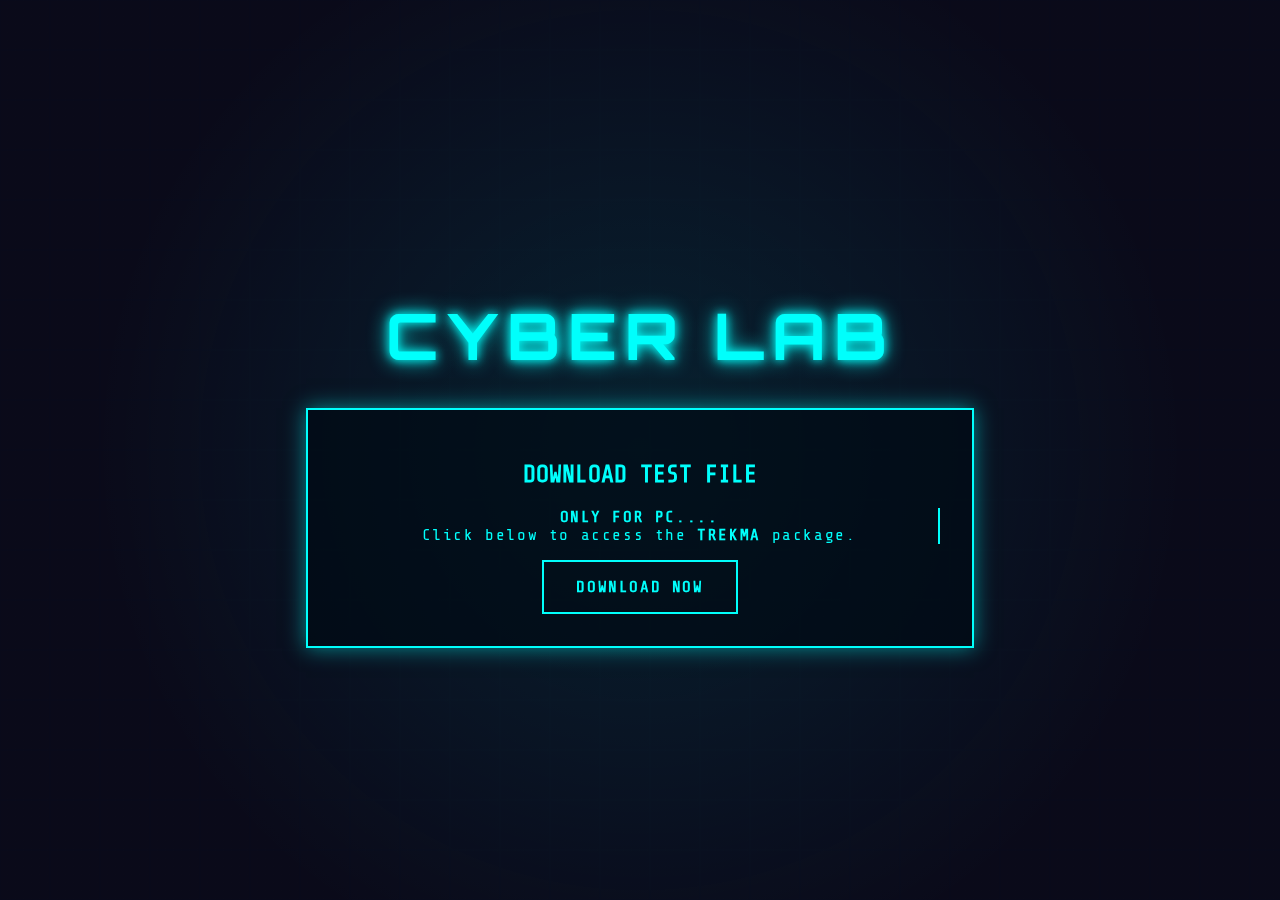
<file: newwwwww/index.html>
<!DOCTYPE html>
<html lang="en">
<head>
    <meta charset="UTF-8">
    <meta name="viewport" content="width=device-width, initial-scale=1.0">
    <title>CYBER LAB</title>
    <style>
        /* Hacker-themed styling */
        @import url('https://fonts.googleapis.com/css2?family=Share+Tech+Mono&family=Orbitron:wght@400;700&display=swap');
        
        body {
            font-family: 'Share Tech Mono', monospace;
            background: #0a0a1a;
            color: #00fffc;
            margin: 0;
            padding: 0;
            min-height: 100vh;
            display: flex;
            flex-direction: column;
            align-items: center;
            justify-content: center;
            text-align: center;
            overflow-x: hidden;
            position: relative;
        }

        /* Animated Cyber Background */
        body::before {
            content: "";
            position: fixed;
            top: 0;
            left: 0;
            width: 100%;
            height: 100%;
            background: linear-gradient(rgba(10, 10, 26, 0.9), rgba(10, 10, 26, 0.9)), 
                        url('data:image/svg+xml;utf8,<svg xmlns="http://www.w3.org/2000/svg" width="100" height="100" viewBox="0 0 100 100"><rect width="100" height="100" fill="none" stroke="%2300fffc" stroke-width="0.5" opacity="0.2"/></svg>');
            background-size: 50px 50px;
            z-index: -1;
            animation: gridMove 20s linear infinite;
        }

        @keyframes gridMove {
            0% { background-position: 0 0; }
            100% { background-position: 50px 50px; }
        }

        /* Glowing Nodes */
        body::after {
            content: "";
            position: fixed;
            top: 0;
            left: 0;
            width: 100%;
            height: 100%;
            background: radial-gradient(circle, rgba(0, 255, 252, 0.1) 0%, transparent 70%);
            z-index: -1;
            animation: pulseNodes 5s infinite alternate;
        }

        @keyframes pulseNodes {
            0% { opacity: 0.3; }
            100% { opacity: 0.7; }
        }

        h1 {
            font-family: 'Orbitron', sans-serif;
            font-size: 4rem;
            font-weight: 700;
            margin-bottom: 2rem;
            text-transform: uppercase;
            letter-spacing: 0.5rem;
            color: #00fffc;
            text-shadow: 0 0 10px #00fffc, 0 0 20px #00fffc;
            animation: glitch 3s infinite;
        }

        @keyframes glitch {
            0%, 100% { text-shadow: 0 0 10px #00fffc, 0 0 20px #00fffc; }
            25% { text-shadow: -5px -5px 10px #ff00fc, 5px 5px 20px #00fffc; }
            50% { text-shadow: 5px 5px 10px #00fffc, -5px -5px 20px #ff00fc; }
            75% { text-shadow: -5px 5px 10px #00fffc, 5px -5px 20px #ff00fc; }
        }

        .download-box {
            background: rgba(0, 10, 20, 0.7);
            border: 2px solid #00fffc;
            border-radius: 0;
            padding: 2rem;
            width: 80%;
            max-width: 600px;
            box-shadow: 0 0 20px rgba(0, 255, 252, 0.5);
            transition: all 0.3s ease;
        }

        .download-box:hover {
            transform: scale(1.02);
            box-shadow: 0 0 30px rgba(0, 255, 252, 0.8);
        }

        .download-btn {
            display: inline-block;
            padding: 1rem 2rem;
            background: transparent;
            color: #00fffc;
            text-decoration: none;
            border: 2px solid #00fffc;
            border-radius: 0;
            font-weight: 600;
            margin-top: 1rem;
            transition: all 0.3s ease;
            text-transform: uppercase;
            letter-spacing: 0.1rem;
        }

        .download-btn:hover {
            background: rgba(0, 255, 252, 0.2);
            box-shadow: 0 0 15px rgba(0, 255, 252, 0.5);
            transform: translateY(-3px);
        }

        .pulse {
            animation: pulse 2s infinite;
        }

        @keyframes pulse {
            0% { box-shadow: 0 0 10px rgba(0, 255, 252, 0.5); }
            50% { box-shadow: 0 0 20px rgba(0, 255, 252, 0.8); }
            100% { box-shadow: 0 0 10px rgba(0, 255, 252, 0.5); }
        }

        /* Terminal-like text */
        .typewriter {
            overflow: hidden;
            border-right: 2px solid #00fffc;
            white-space: nowrap;
            margin: 0 auto;
            letter-spacing: 0.1rem;
            animation: typing 3s steps(40, end), blink-caret 0.75s step-end infinite;
        }

        @keyframes typing {
            from { width: 0 }
            to { width: 100% }
        }

        @keyframes blink-caret {
            from, to { border-color: transparent }
            50% { border-color: #00fffc }
        }
    </style>
</head>
<body>
    <h1>CYBER LAB</h1>
    <div class="download-box pulse">
        <h2>DOWNLOAD TEST FILE</h2>
        <p class="typewriter"><b>ONLY FOR PC....</b></p>
        <p class="typewriter">Click below to access the <b>TREKMA</b> package.</p>
        <a href="Trekma" class="download-btn" download>DOWNLOAD NOW</a>
    </div>
</body>
</html>
</file>
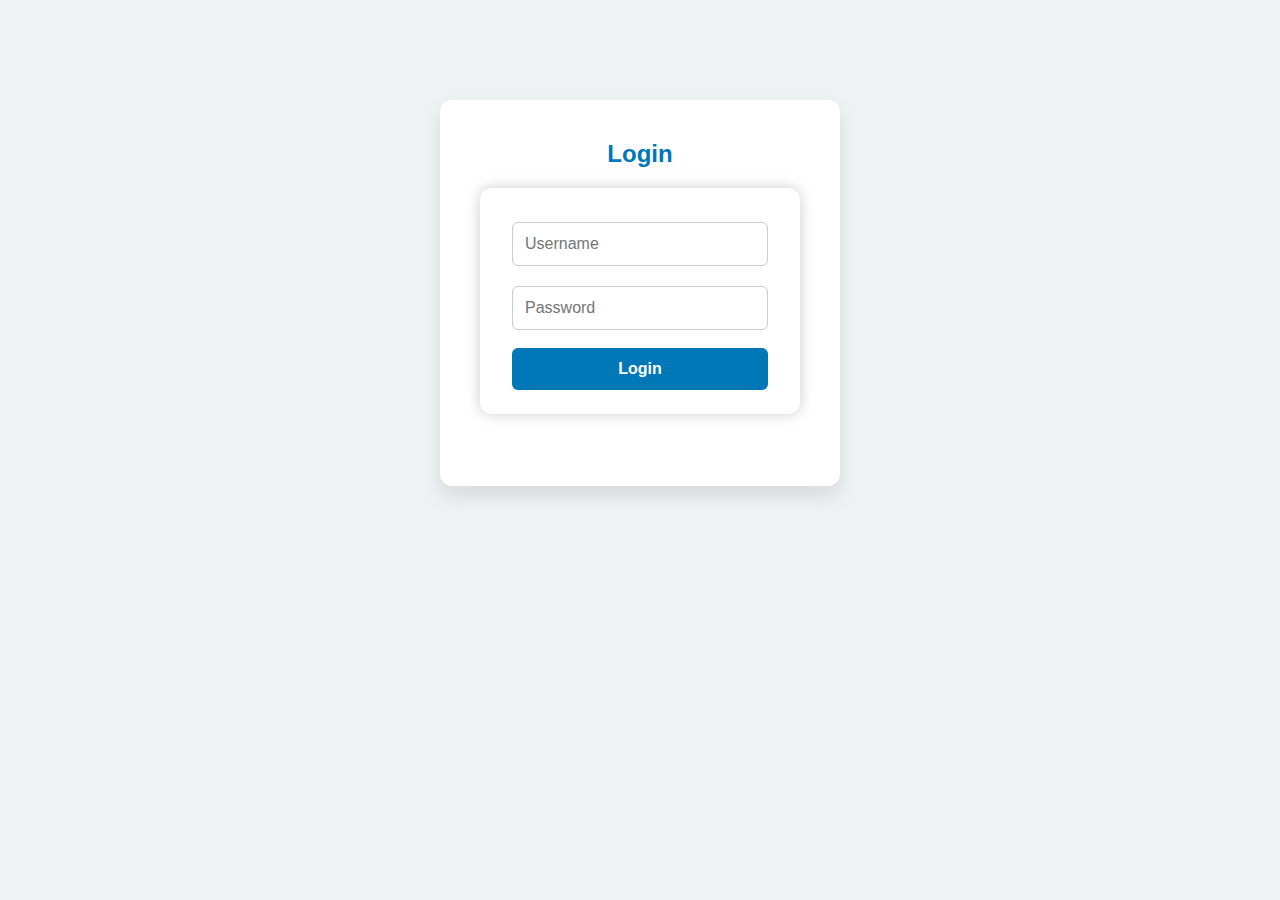
<file: TheG_Connects/index.html>
<!DOCTYPE html>
<html lang="en">
<head>
<meta charset="UTF-8">
<meta name="viewport" content="width=device-width,initial-scale=1.0">
<title>TheG Connect Hub</title>
<link rel="stylesheet" href="style.css">
</head>
<body>
  <!-- Login Page -->
  <div id="loginPage" class="page active">
    <div class="login-card">
      <h2>Login</h2>
      <form id="loginForm">
        <input type="text" id="username" placeholder="Username" required>
        <input type="password" id="password" placeholder="Password" required>
        <button type="submit" class="btn primary">Login</button>
      </form>
    </div>
  </div>

  <!-- Main Content Page -->
  <div id="mainPage" class="page">
    <header class="site-header">
      <div class="wrap header-inner">
        <h1>TheG Connect Hub</h1>
        <button id="logoutBtn" class="btn small">Logout</button>
      </div>
      <div class="search-container">
        <input id="searchInput" type="search" placeholder="Search businesses...">
      </div>
    </header>

    <main class="wrap main-grid">
      <!-- Add / Edit Business Panel -->
      <aside class="panel form-panel" id="formPanel">
        <h2>Add Your Business</h2>
        <form id="businessForm">
          <input type="text" id="name" placeholder="Business Name" required>
          <input type="email" id="email" placeholder="Email" required>
          <input type="text" id="contact" placeholder="Contact Number" required>
          <input type="text" id="instagram" placeholder="Instagram Username" required>
          <textarea id="about" rows="4" placeholder="About Your Business" required></textarea>
          <button type="submit" class="btn primary">Save Profile</button>
        </form>
      </aside>

      <!-- Profiles Panel -->
      <section class="panel profiles-panel">
        <h2>Business Profiles</h2>
        <div id="profilesContainer" class="profiles-grid"></div>
        <div class="empty-state" id="emptyState">No profiles yet. Add a business to get started.</div>
      </section>
    </main>
  </div>

  <!-- Profile card template -->
  <template id="profile-template">
    <div class="card profile-card">
      <h3 class="card-name"></h3>
      <p class="card-about"></p>
      <p><strong>Email:</strong> <a class="card-email" href="#"></a></p>
      <p><strong>Contact:</strong> <a class="card-contact" href="#"></a></p>
      <p><strong>Instagram:</strong> <a class="card-instagram" href="#" target="_blank"></a></p>
      <button class="btn small promoteBtn">Promote (Meta AI)</button>
      <div class="stats">Views: <span class="stat-views">132
      </span> • Clicks: <span class="stat-clicks">34</span></div>
      <button class="btn small collaborateBtn">Collaborate</button>
    </div>
  </template>

  <script src="script.js"></script>
</body>
</html>
</file>
<file: TheG_Connects/style.css>
/* ==== General Styling ==== */
body {
  font-family: 'Poppins', sans-serif;
  background: linear-gradient(135deg, #4f46e5, #9333ea);
  margin: 0;
  padding: 0;
  color: #fff;
  min-height: 100vh;
  display: flex;
  flex-direction: column;
  align-items: center;
}

/* ==== Header ==== */
header {
  width: 100%;
  text-align: center;
  background: rgba(255, 255, 255, 0.1);
  padding: 1.2rem 0;
  backdrop-filter: blur(8px);
  font-size: 1.8rem;
  font-weight: 600;
  letter-spacing: 1px;
  color: #fff;
  box-shadow: 0 2px 8px rgba(0,0,0,0.2);
}

/* ==== Login Page ==== */
#login-page {
  margin-top: 8%;
  background: rgba(255, 255, 255, 0.15);
  padding: 2rem 3rem;
  border-radius: 16px;
  box-shadow: 0 0 20px rgba(0,0,0,0.3);
  text-align: center;
  transition: 0.3s;
}

#login-page:hover {
  transform: scale(1.02);
}

#login-page input {
  width: 100%;
  margin: 10px 0;
  padding: 12px;
  border: none;
  border-radius: 8px;
  font-size: 1rem;
  outline: none;
}

#login-page button {
  margin-top: 10px;
  padding: 12px 20px;
  background: #22c55e;
  color: white;
  border: none;
  border-radius: 8px;
  font-size: 1rem;
  cursor: pointer;
  transition: 0.3s;
}

#login-page button:hover {
  background: #16a34a;
}

/* ==== Dashboard Section ==== */
#dashboard {
  width: 90%;
  max-width: 1200px;
  display: none;
  flex-direction: column;
  align-items: center;
  margin-top: 2rem;
}

/* ==== Add Business Form ==== */
form {
  background: rgba(255, 255, 255, 0.15);
  padding: 1.5rem 2rem;
  border-radius: 12px;
  margin-bottom: 2rem;
  width: 100%;
  max-width: 600px;
  box-shadow: 0 0 15px rgba(0,0,0,0.2);
}

form input,
form textarea {
  width: 100%;
  margin: 10px 0;
  padding: 10px;
  border: none;
  border-radius: 8px;
  font-size: 1rem;
  outline: none;
}

form button {
  margin-top: 8px;
  background: #3b82f6;
  border: none;
  color: white;
  padding: 10px 18px;
  border-radius: 8px;
  cursor: pointer;
  font-size: 1rem;
  transition: 0.3s;
}

form button:hover {
  background: #2563eb;
}

/* ==== Search Bar ==== */
#search {
  width: 60%;
  max-width: 500px;
  padding: 12px;
  border-radius: 8px;
  border: none;
  margin: 20px 0;
  font-size: 1rem;
  outline: none;
}

/* ==== Business Cards ==== */
#business-list {
  display: grid;
  grid-template-columns: repeat(auto-fit, minmax(260px, 1fr));
  gap: 1.5rem;
  width: 100%;
  margin-bottom: 3rem;
}

.business-card {
  background: rgba(255, 255, 255, 0.15);
  border-radius: 16px;
  padding: 1.5rem;
  text-align: center;
  transition: 0.4s;
  box-shadow: 0 8px 20px rgba(0,0,0,0.25);
}

.business-card:hover {
  transform: translateY(-8px);
  background: rgba(255, 255, 255, 0.25);
}

.business-card h3 {
  color: #fff;
  margin-bottom: 0.5rem;
}

.business-card p {
  font-size: 0.95rem;
  color: #e2e8f0;
}

.business-card a {
  display: inline-block;
  color: #facc15;
  text-decoration: none;
  margin-top: 8px;
  transition: 0.3s;
}

.business-card a:hover {
  color: #fde047;
}

.collab-btn, .promote-btn {
  margin-top: 12px;
  padding: 10px 14px;
  border: none;
  border-radius: 8px;
  cursor: pointer;
  transition: 0.3s;
}

.collab-btn {
  background: #06b6d4;
  color: white;
}

.collab-btn:hover {
  background: #0891b2;
}

.promote-btn {
  background: #f97316;
  color: white;
}

.promote-btn:hover {
  background: #ea580c;
}

/* ==== Footer ==== */
footer {
  text-align: center;
  margin-top: auto;
  padding: 1rem;
  font-size: 0.9rem;
  opacity: 0.8;
}
/* ===== Reset & Base ===== */
* { margin:0; padding:0; box-sizing:border-box; }
body { font-family:'Poppins', sans-serif; background:#eef2f5; color:#333; }
a { text-decoration:none; color:#0077b6; transition:0.3s; }
a:hover { text-decoration:underline; }

/* ===== Page Layout ===== */
.page { display:none; }
.page.active { display:block; }
.wrap { max-width:1200px; margin:auto; padding:0 20px; }

/* ===== Login Page ===== */
.login-card {
  background:#fff; max-width:400px; margin:100px auto; padding:40px;
  border-radius:12px; box-shadow:0 10px 20px rgba(0,0,0,0.1);
  text-align:center;
}
.login-card h2 { margin-bottom:20px; color:#0077b6; }
.login-card input {
  width:100%; padding:12px; margin:10px 0; border:1px solid #ccc; border-radius:6px;
  font-size:1rem; transition:0.3s;
}
.login-card input:focus { border-color:#0077b6; box-shadow:0 0 5px rgba(0,119,182,0.3); outline:none; }
.login-card .btn { width:100%; padding:12px; background:#0077b6; color:#fff; border:none; border-radius:6px; cursor:pointer; font-weight:600; transition:0.3s; }
.login-card .btn:hover { background:#005f8a; }

/* ===== Header ===== */
.site-header {
  background:linear-gradient(90deg,#0077b6,#00b4d8);
  color:#fff; padding:20px; text-align:center; position:relative; border-radius:0 0 12px 12px;
}
.site-header h1 { margin:0; font-size:2rem; }
.site-header .btn {
  position:absolute; right:20px; top:20px; background:#fff; color:#0077b6; border:none;
  padding:10px 20px; border-radius:6px; cursor:pointer; transition:0.3s;
}
.site-header .btn:hover { background:#f0f0f0; }
.search-container { margin:15px auto; text-align:center; }
.search-container input {
  width:80%; max-width:400px; padding:10px; border-radius:6px; border:1px solid #ccc; font-size:1rem;
  transition:0.3s;
}
.search-container input:focus { border-color:#0077b6; box-shadow:0 0 5px rgba(0,119,182,0.3); outline:none; }

/* ===== Main Grid ===== */
.main-grid { display:flex; flex-wrap:wrap; gap:20px; margin:20px 0; }
.form-panel { flex:1 1 300px; background:#fff; padding:20px; border-radius:12px; box-shadow:0 5px 15px rgba(0,0,0,0.1); }
.profiles-panel { flex:2 1 600px; }

/* ===== Form Inputs ===== */
.profile-form input, .profile-form textarea {
  width:100%; padding:10px; margin:8px 0; border-radius:6px; border:1px solid #ccc; transition:0.3s; font-size:1rem;
}
.profile-form input:focus, .profile-form textarea:focus { border-color:#0077b6; box-shadow:0 0 5px rgba(0,119,182,0.3); outline:none; }
.profile-form button {
  width:100%; padding:12px; margin-top:10px; border:none; border-radius:6px; background:#0077b6;
  color:#fff; font-weight:600; cursor:pointer; transition:0.3s;
}
.profile-form button:hover { background:#005f8a; }

/* ===== Profiles Grid ===== */
.profiles-grid { display:flex; flex-wrap:wrap; gap:15px; }
.profile-card {
  background:#fff; padding:20px; border-radius:12px; box-shadow:0 4px 12px rgba(0,0,0,0.05);
  transition:0.3s; flex:1 1 250px; position:relative; cursor:pointer;
}
.profile-card:hover { transform:translateY(-3px); box-shadow:0 8px 20px rgba(0,0,0,0.15); }
.profile-card h3 { margin-top:0; color:#0077b6; font-size:1.2rem; }
.profile-card p { margin:5px 0; font-size:0.95rem; }
.profile-card .stats { margin-top:10px; font-size:0.85rem; color:#555; }

/* ===== Profile Buttons ===== */
.profile-card .btn.small {
  padding:6px 10px; margin:5px 5px 0 0; border-radius:6px; border:none; cursor:pointer; font-size:0.85rem;
  transition:0.3s;
}
.profile-card .promoteBtn { background:#00b4d8; color:#fff; }
.profile-card .promoteBtn:hover { background:#0077b6; }
.profile-card .collaborateBtn { background:#90e0ef; color:#0077b6; }
.profile-card .collaborateBtn:hover { background:#48cae4; }

/* ===== Empty State ===== */
.empty-state { padding:20px; text-align:center; font-style:italic; color:#777; }

/* ===== Footer ===== */
.site-footer { text-align:center; padding:15px 0; background:#0077b6; color:#fff; border-radius:12px 12px 0 0; }

/* ===== Responsive ===== */
@media(max-width:900px){
  .main-grid { flex-direction:column; }
  .site-header .btn { position:static; margin-top:10px; }
  .search-container input { width:90%; }
}
</file>
